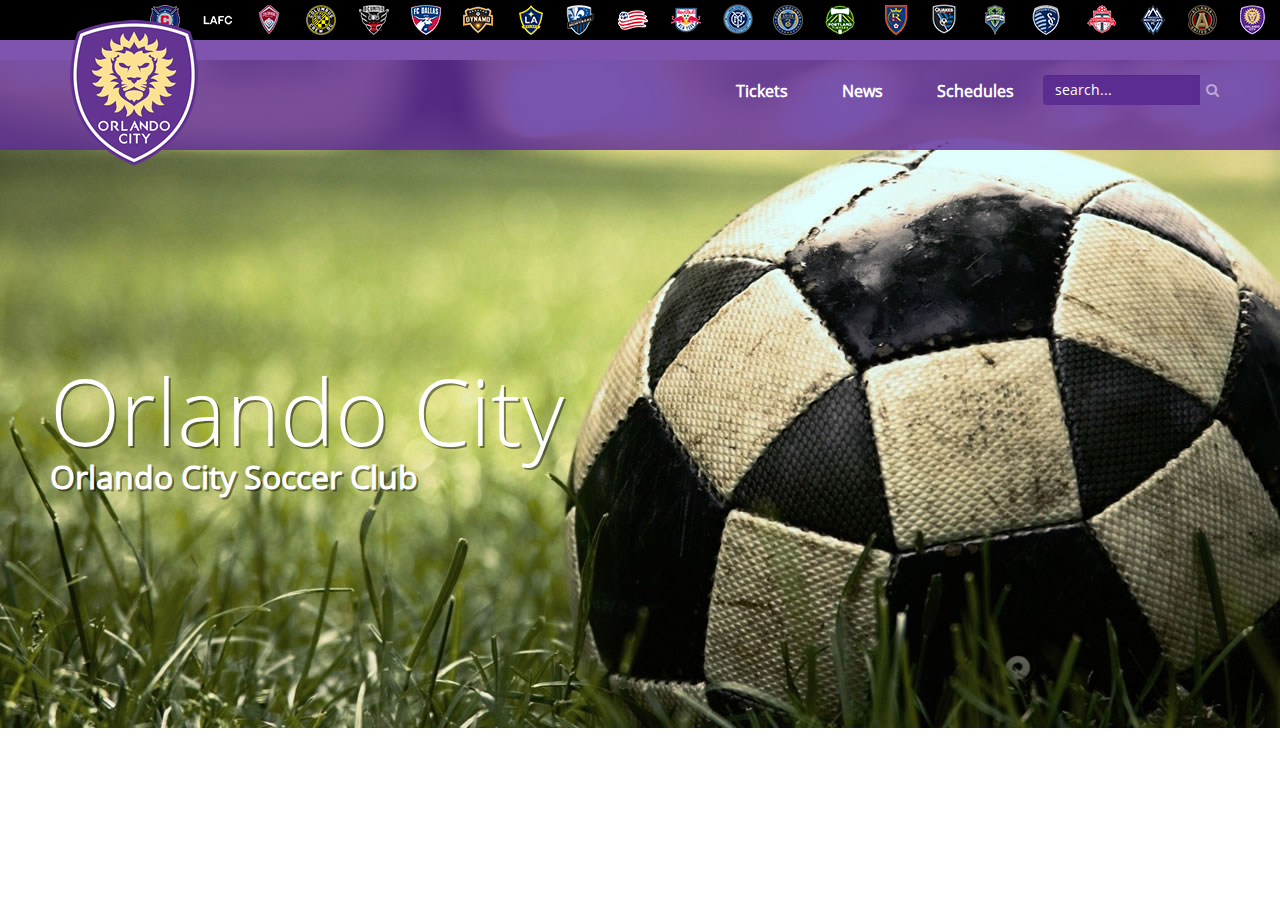
<file: index.html>
<!DOCTYPE html>
<html>
<head>
	<meta charset="utf-8">
	<title>Orlando City</title>
	<link rel="stylesheet" href="lib/bootstrap/css/bootstrap.min.css">	
	<link rel="stylesheet" href="https://maxcdn.bootstrapcdn.com/font-awesome/4.5.0/css/font-awesome.min.css">	
	<link rel="stylesheet" href="css/orlando.css">	
</head>
<body>

	<header>
		<div class="container">
			<img id="logotipo" src="img/orlando-logo.png" alt="Logotipo">
		</div>

		<div class="header-black">

			<div class="cointainer">

				<ul class="pull-right">
					<li class="club-01"><a href="#"></a></li>
					<li class="club-02"><a href="#"></a></li>
					<li class="club-03"><a href="#"></a></li>
					<li class="club-04"><a href="#"></a></li>
					<li class="club-05"><a href="#"></a></li>
					<li class="club-06"><a href="#"></a></li>
					<li class="club-07"><a href="#"></a></li>
					<li class="club-08"><a href="#"></a></li>
					<li class="club-09"><a href="#"></a></li>
					<li class="club-10"><a href="#"></a></li>
					<li class="club-11"><a href="#"></a></li>
					<li class="club-12"><a href="#"></a></li>
					<li class="club-13"><a href="#"></a></li>
					<li class="club-14"><a href="#"></a></li>
					<li class="club-15"><a href="#"></a></li>
					<li class="club-16"><a href="#"></a></li>
					<li class="club-17"><a href="#"></a></li>
					<li class="club-18"><a href="#"></a></li>
					<li class="club-19"><a href="#"></a></li>
					<li class="club-20"><a href="#"></a></li>
					<li class="club-21"><a href="#"></a></li>
					<li class="club-22"><a href="#"></a></li>
				</ul>

			</div>
						
		</div>

		<div class="container">
			<div class="row">
				<nav id="menu" class="pull-right">
					<ul>
						<li><a href="#">Tickets</a></li>
						<li><a href="#">News</a></li>
						<li><a href="#">Schedules</a></li>
						<li class="search">
						    <div class="input-group">
						      <input type="search" class="form-control" placeholder="search...">
						      <span class="input-group-btn">
						        <button class="" type="button"><i class="fa fa-search" aria-hidden="true"></i></button>
						      </span>
					    	</div><!-- /input-group-->
						</li>
					</ul>
				</nav>
			</div>
		</div>
		

	</header>

	<!-- Corpo do Site -->
	<section>

		<div id="banner">

			<h1>Orlando City<small>Orlando City Soccer Club</small></h1>
			
		</div>
	</section>

	<script src="lib/jquery/jquery.min.js"></script>
	<script src="lib/bootstrap/js/bootstrap.min.js"></script>
</body>
</html>
</file>
<file: css/orlando.css>
@font-face {
	font-family: 'OpenSans';
	src: url("../fonts/Open_Sans/OpenSans-Regular.ttf");
	font-size: 1em;
}
@font-face {
	font-family: 'OpenSans-Light';
	src: url("../fonts/Open_Sans/OpenSans-Light.ttf");
	font-size: 1em;
}
header {
	width: 100%;
	height: 150px;
	background-color: rgba(94,41,154,.8);
	z-index: 2;
	position:relative;

}
header .container {
	position: relative;
	
}
header .header-black {
	background-color: #000;
	height: 40px;
	
}
header .header-black li {
	background-image: url("../img/clubs.png");
	background-repeat: no-repeat;
	display: inline-block;
	margin: 4px 8px;
}
header .header-black li.club-01 {
	background-position: 0px 0px;
}
header .header-black li.club-02 {
	background-position: -48px -0px;
}
header .header-black li.club-03 {
	background-position: -95px 0px;
}
header .header-black li.club-04 {
	background-position: -140px -0px;
}
header .header-black li.club-05 {
	background-position: -189px 0px;
}
header .header-black li.club-06 {
	background-position: -239px -0px;
}
header .header-black li.club-07 {
	background-position: -288px 0px;
}
header .header-black li.club-08 {
	background-position: -334px -0px;
}
header .header-black li.club-09 {
	background-position: -381px 0px;
}
header .header-black li.club-10 {
	background-position: -429px -0px;
}
header .header-black li.club-11 {
	background-position: -478px 0px;
}
header .header-black li.club-12 {
	background-position: -527px -0px;
}
header .header-black li.club-13 {
	background-position: -579px 0px;
}
header .header-black li.club-14 {
	background-position: -629px -0px;
}
header .header-black li.club-15 {
	background-position: -671px 0px;
}
header .header-black li.club-16 {
	background-position: -719px -0px;
}
header .header-black li.club-17 {
	background-position: -763px 0px;
}
header .header-black li.club-18 {
	background-position: -808px -0px;
}
header .header-black li.club-19 {
	background-position: -853px 0px;
}
header .header-black li.club-20 {
	background-position: -900px -0px;
}	
header .header-black li.club-21 {
	background-position: -950px 0px;
}
header .header-black li.club-22 {
	background-position: -1000px -0px;
}
header .header-black li a {
	width: 32px;
	height: 32px;
	display: block;
}
header #logotipo {
	position: absolute;
	top: 20px;
}
#menu {
	margin: 12px 0;
}

#menu li {
	display: inline-block;
	font-family: 'OpenSans';
}
#menu li.search{
	width: 182px;
}
#menu li.search input {
	background-color: #5C2D90;
	color:#FFF;
	border: none;
	height: 30px;
	line-height: 30;
}
#menu li.search ::-webkit-input-placeholder {
	color: #FFF;
}
#menu li.search button {
	background: none;
	border: none;
	position: relative;
}
#menu li.search button i {
	font-size: 14px;
	color:rgba(255,255,255,.5);
}

#menu li a {
	color:#FFF;
	font-size: 16px;
	padding: 10px 25px;
	font-weight: bold;
}
#menu li.search .input-group {
	top: 8px;
}
#banner {
	width: 100%;
	height:728px;
	position: relative;
	background: url("../img/banner.jpg") no-repeat;
	background-position: 0px -100px;
	top:-110px;
}
#banner h1 {
	color: #FFF;
	top: 300px;
	position: relative;
	font-size: 92px;
	text-shadow: 2px 2px rgba(0, 0, 0, .45);
	font-family: 'OpenSans-Light';
	margin-left: 50px;
}
#banner h1 small {
	font-size: 32px;
	display: block;
	color: #FFF;
	font-family: 'OpenSans';
	font-weight: bold;
}
</file>
